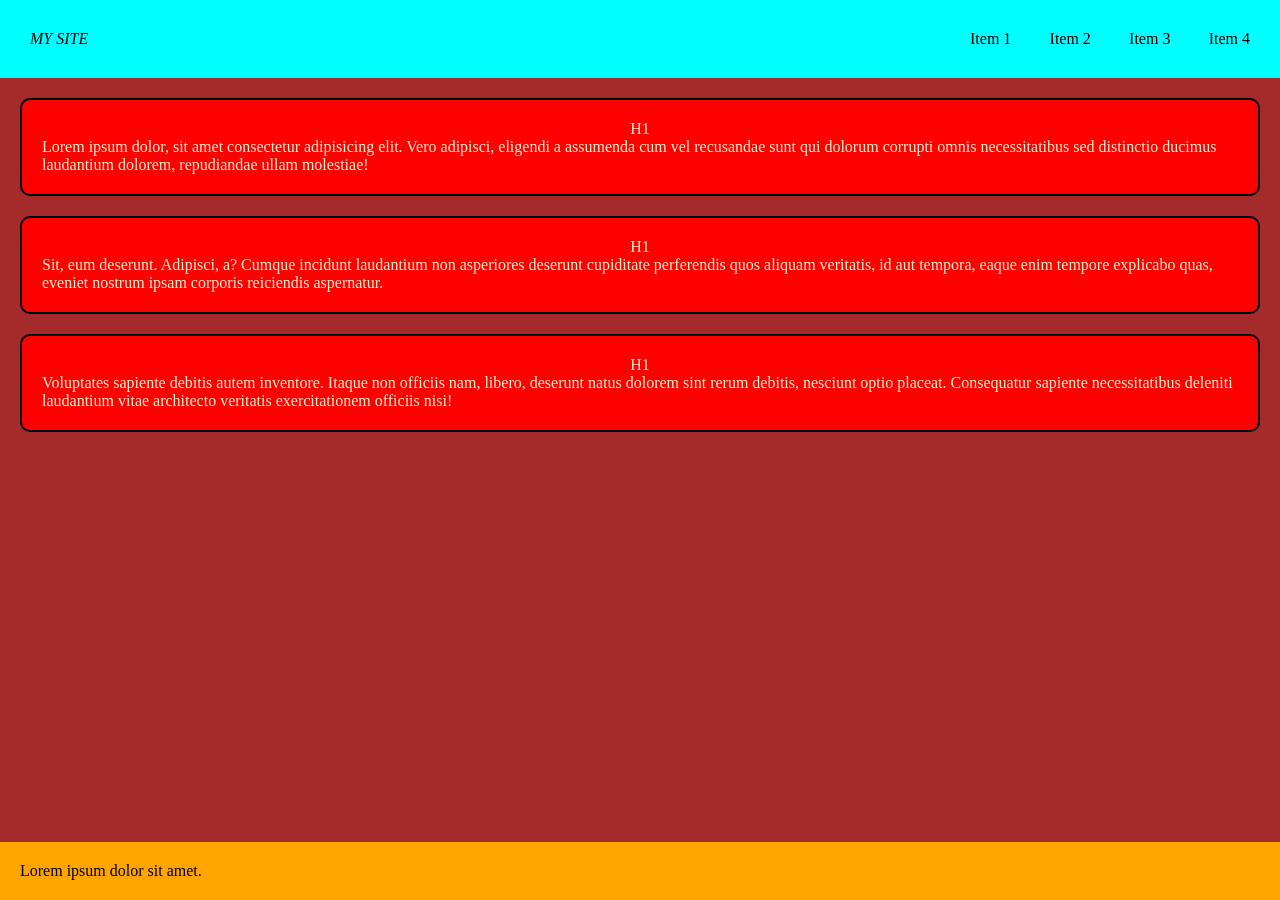
<file: index.html>
<!DOCTYPE html>
<html lang="en">

<head>
    <meta charset="UTF-8">
    <meta name="viewport" content="width=device-width, initial-scale=1.0">
    <title>Document</title>
    <link rel="stylesheet" href="./assets/styles/media.css">
    <!-- <link rel="stylesheet" href="assets/styles/screen-styles.css" media="screen"> -->
</head>

<body>
    <header class="header">
        <div class="container flex-container">
            <h1 class="logo">MY SITE</h1>
            <nav class="nav">
                <ul class="nav-list">
                    <li class="nav-list-item"><a href="#" class="link nav-link">Item 1</a></li>
                    <li class="nav-list-item"><a href="#" class="link nav-link">Item 2</a></li>
                    <li class="nav-list-item"><a href="#" class="link nav-link">Item 3</a></li>
                    <li class="nav-list-item"><a href="#" class="link nav-link">Item 4</a></li>
                </ul>
            </nav>
        </div>
    </header>

    <main>
        <div class="container">
            <article class="article">
                <h1 class="article-header">H1</h1>
                <p class="article-text">
                    Lorem ipsum dolor, sit amet consectetur adipisicing elit. Vero adipisci, eligendi a
                    assumenda cum vel recusandae sunt qui dolorum corrupti omnis necessitatibus sed distinctio ducimus
                    laudantium dolorem, repudiandae ullam molestiae!
                </p>
            </article>
            <article class="article">
                <h1 class="article-header">H1</h1>
                <p class="article-text">
                    Sit, eum deserunt. Adipisci, a? Cumque incidunt laudantium non asperiores deserunt
                    cupiditate perferendis quos aliquam veritatis, id aut tempora, eaque enim tempore explicabo quas,
                    eveniet nostrum ipsam corporis reiciendis aspernatur.
                </p>
            </article>
            <article class="article">
                <h1 class="article-header">H1</h1>
                <p class="article-text">
                    Voluptates sapiente debitis autem inventore. Itaque non officiis nam, libero,
                    deserunt natus dolorem sint rerum debitis, nesciunt optio placeat. Consequatur sapiente
                    necessitatibus
                    deleniti laudantium vitae architecto veritatis exercitationem officiis nisi!
                </p>
            </article>
        </div>
    </main>

    <footer class="footer">
        <div class="container">
            <p class="footer-text">
                Lorem ipsum dolor sit amet.
            </p>
        </div>
    </footer>

</body>

</html>
</file>
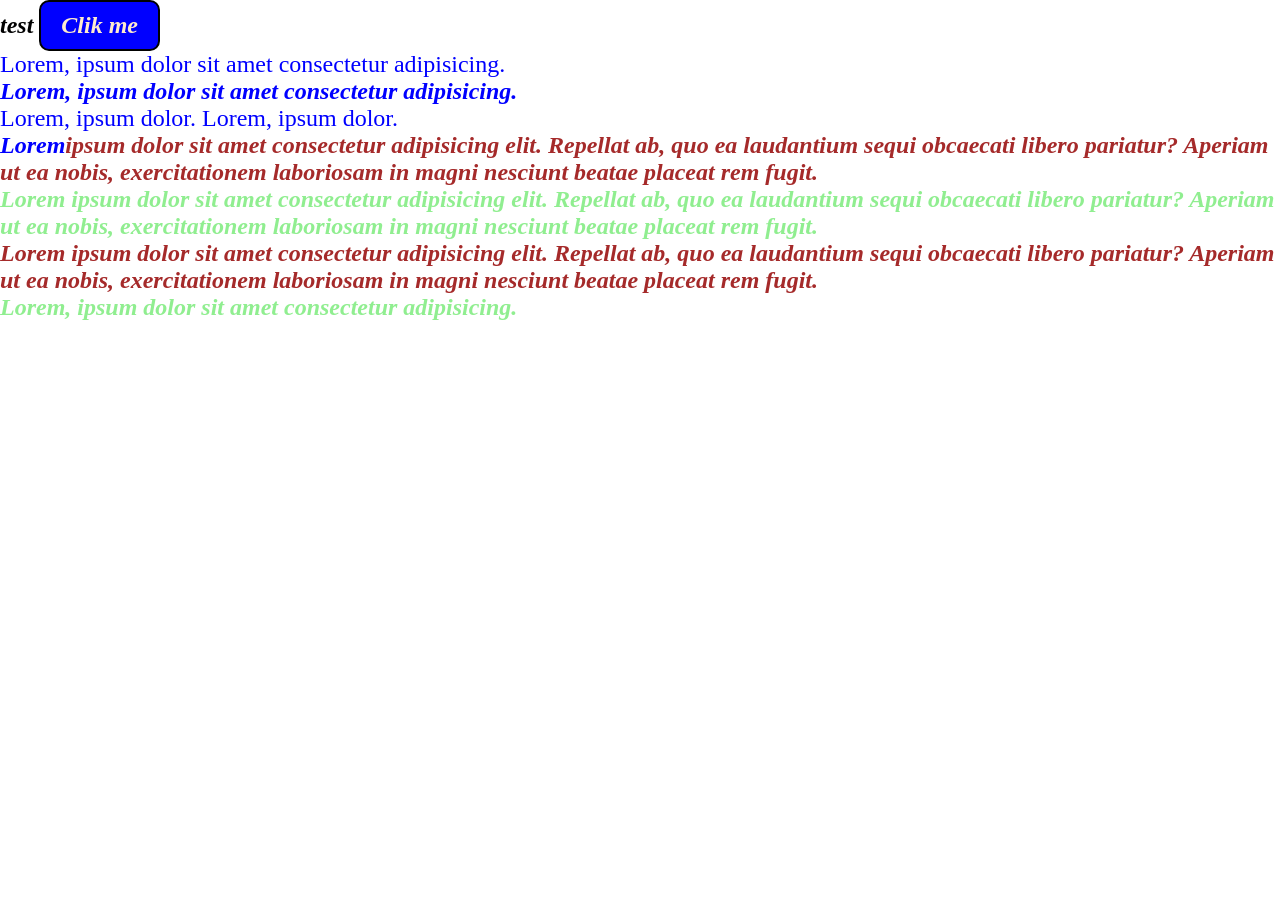
<file: pseudoclasse.html>
<!DOCTYPE html>
<html lang="en">

<head>
    <meta charset="UTF-8">
    <meta name="viewport" content="width=device-width, initial-scale=1.0">
    <link rel="stylesheet" href="assets/styles/reset.css">
    <link rel="stylesheet" href="assets/styles/pseudoclases.css">
    <link rel="stylesheet" href="assets/styles/css-vars.css">
    <title>Pseudoclases</title>

</head>

<body>
    <a class="btn" href="https://google.com">test</a>
    <button class="btn" tabindex="1">Clik me</button>
    <p class="simple">Lorem, ipsum dolor sit amet consectetur adipisicing.</p>
    <p>Lorem, ipsum dolor sit amet consectetur adipisicing.</p>
    <span class="simple">Lorem, ipsum dolor.</span>
    <span>Lorem, ipsum dolor.</span>

    <section class="interactive-section" tabindex="0">
        <p class="simple"> <span>Lorem</span>ipsum dolor sit amet consectetur adipisicing elit. Repellat ab, quo ea
            laudantium sequi
            obcaecati
            libero pariatur? Aperiam ut ea nobis, exercitationem laboriosam in magni nesciunt beatae placeat rem fugit.
        </p>
        <p class="simple">Lorem ipsum dolor sit amet consectetur adipisicing elit. Repellat ab, quo ea laudantium sequi
            obcaecati
            libero pariatur? Aperiam ut ea nobis, exercitationem laboriosam in magni nesciunt beatae placeat rem fugit.
        </p>
        <p class="simple">Lorem ipsum dolor sit amet consectetur adipisicing elit. Repellat ab, quo ea laudantium sequi
            obcaecati
            libero pariatur? Aperiam ut ea nobis, exercitationem laboriosam in magni nesciunt beatae placeat rem fugit.
        </p>
        <p class="simple">Lorem, ipsum dolor sit amet consectetur adipisicing.</p>
    </section>

</body>

</html>
</file>
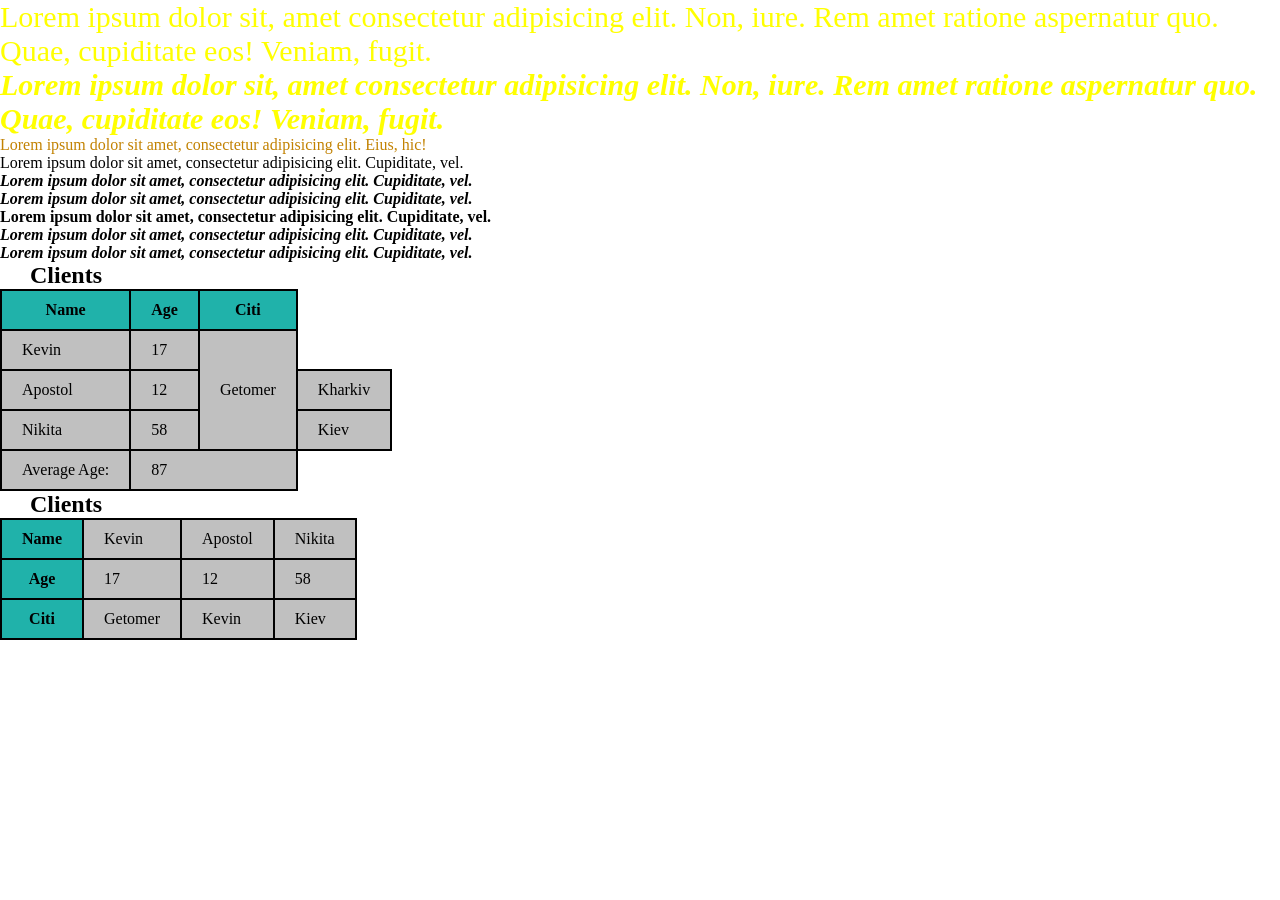
<file: selectors.html>
<!DOCTYPE html>
<html lang="en">

<head>
    <meta charset="UTF-8">
    <meta name="viewport" content="width=device-width, initial-scale=1.0">
    <link rel="stylesheet" href="./assets/styles/reset.css">
    <link rel="stylesheet" href="./assets/styles/styles.css">
    <link rel="stylesheet" href=".//assets/styles/selectors.css">

    <title>My site</title>

</head>

<body>
    <main>
        <div>
            <p>Lorem ipsum dolor sit, amet consectetur adipisicing elit. Non, iure. Rem amet ratione aspernatur quo.
                Quae, cupiditate eos! Veniam, fugit.</p>
            <p>Lorem ipsum dolor sit, amet consectetur adipisicing elit. Non, iure. Rem amet ratione aspernatur quo.
                Quae, cupiditate eos! Veniam, fugit.</p>
            <section>
                <p>Lorem ipsum dolor sit amet, consectetur adipisicing elit. Eius, hic!</p>
            </section>
        </div>

        <p>Lorem ipsum dolor sit amet, consectetur adipisicing elit. Cupiditate, vel.</p>
        <p>Lorem ipsum dolor sit amet, consectetur adipisicing elit. Cupiditate, vel.</p>
        <p>Lorem ipsum dolor sit amet, consectetur adipisicing elit. Cupiditate, vel.</p>
        <div>
            
        </div>
        <p>Lorem ipsum dolor sit amet, consectetur adipisicing elit. Cupiditate, vel.</p>
        <p>Lorem ipsum dolor sit amet, consectetur adipisicing elit. Cupiditate, vel.</p>
        <p>Lorem ipsum dolor sit amet, consectetur adipisicing elit. Cupiditate, vel.</p>
        <table>
            <caption>Clients</caption>
            <thead>
                <tr>
                    <th scope="col">Name</th>
                    <th scope="col">Age</th>
                    <th scope="col">Citi</th>
                </tr>
            </thead>

            <tbody>
                <tr>
                    <td>Kevin</td>
                    <td>17</td>
                    <td rowspan="3">Getomer</td>
                </tr>
                <tr>
                    <td>Apostol</td>
                    <td>12</td>
                    <td>Kharkiv</td>
                </tr>
                <tr>
                    <td>Nikita</td>
                    <td>58</td>
                    <td>Kiev</td>
                </tr>
            </tbody>
            <tfoot>
                <td>Average Age:</td>
                <td colspan="2">87</td>
            </tfoot>
        </table>

        <table>
            <caption>Clients</caption>
            <tr>
                <th scope="row">Name</th>
                <td>Kevin</td>
                <td>Apostol</td>
                <td>Nikita</td>
            </tr>
            <tr>
                <th scope="row">Age</th>
                <td>17</td>
                <td>12</td>
                <td>58</td>
            </tr>
            <tr>
                <th scope="row">Citi</th>
                <td>Getomer</td>
                <td>Kevin</td>
                <td>Kiev</td>
            </tr>
        </table>
    </main>

</body>

</html>
</file>
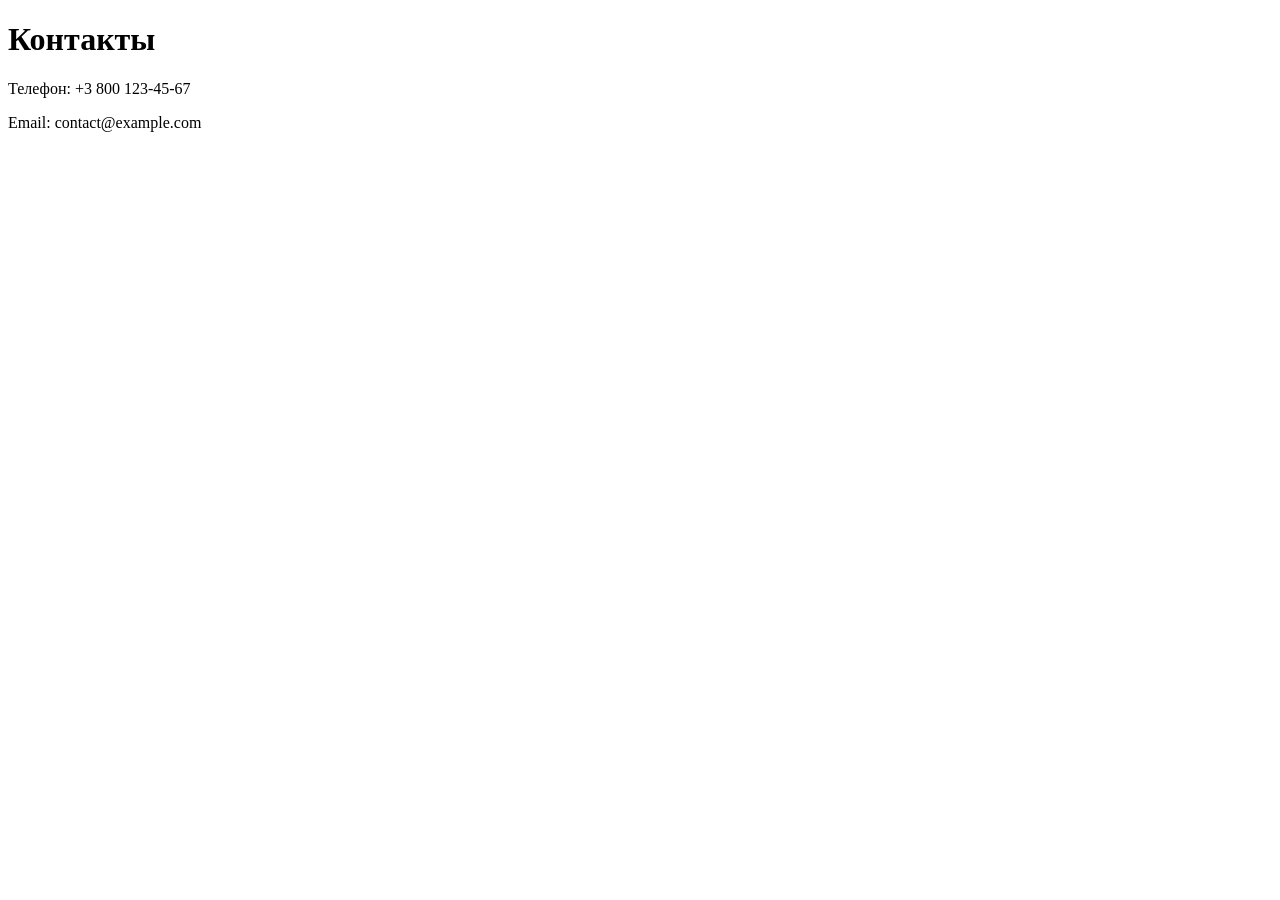
<file: assets/pages/contacts.html>
<!DOCTYPE html>
<html lang="en">

<head>
    <meta charset="UTF-8">
    <meta name="viewport" content="width=device-width, initial-scale=1.0">
    <title>Document</title>
</head>

<body>
    <h1> Контакты</h1>
    <p>Телефон: +3 800 123-45-67</p>
    <p>Email: contact@example.com</p>

</body>

</html>
</file>
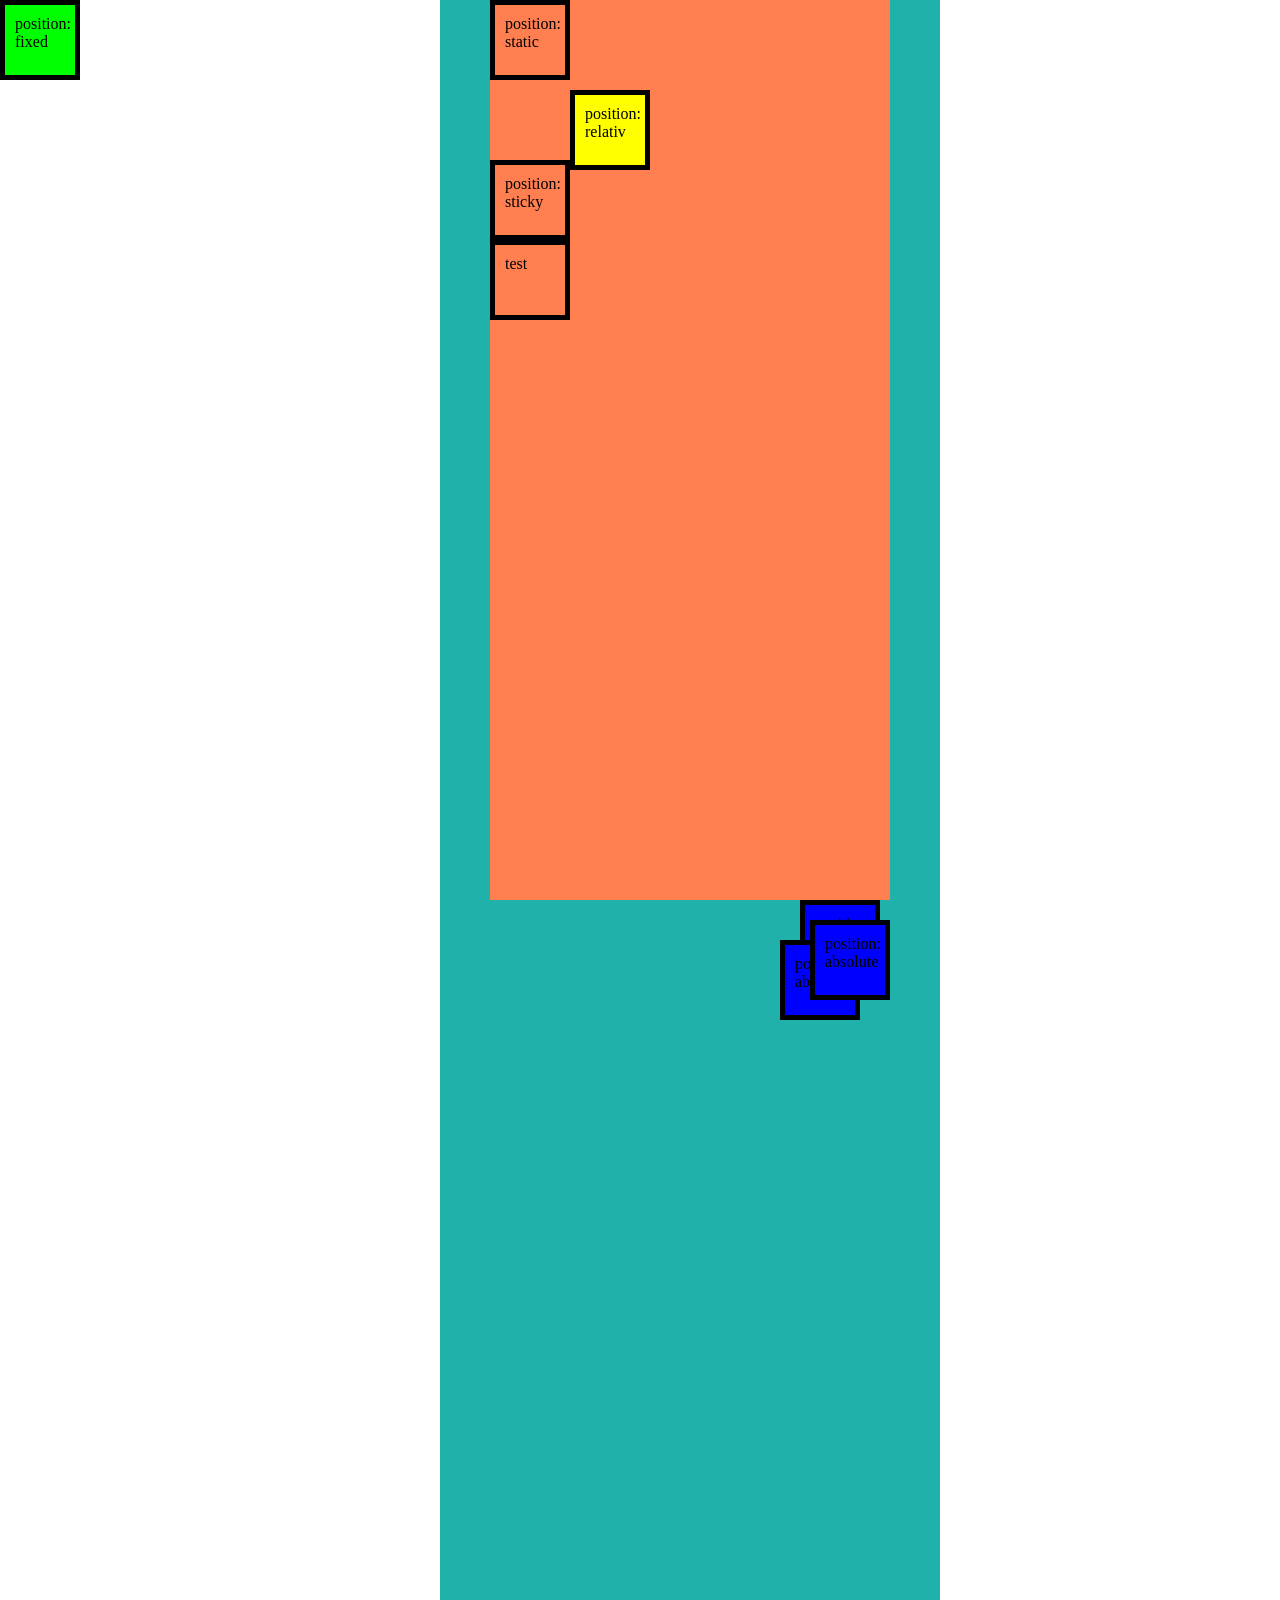
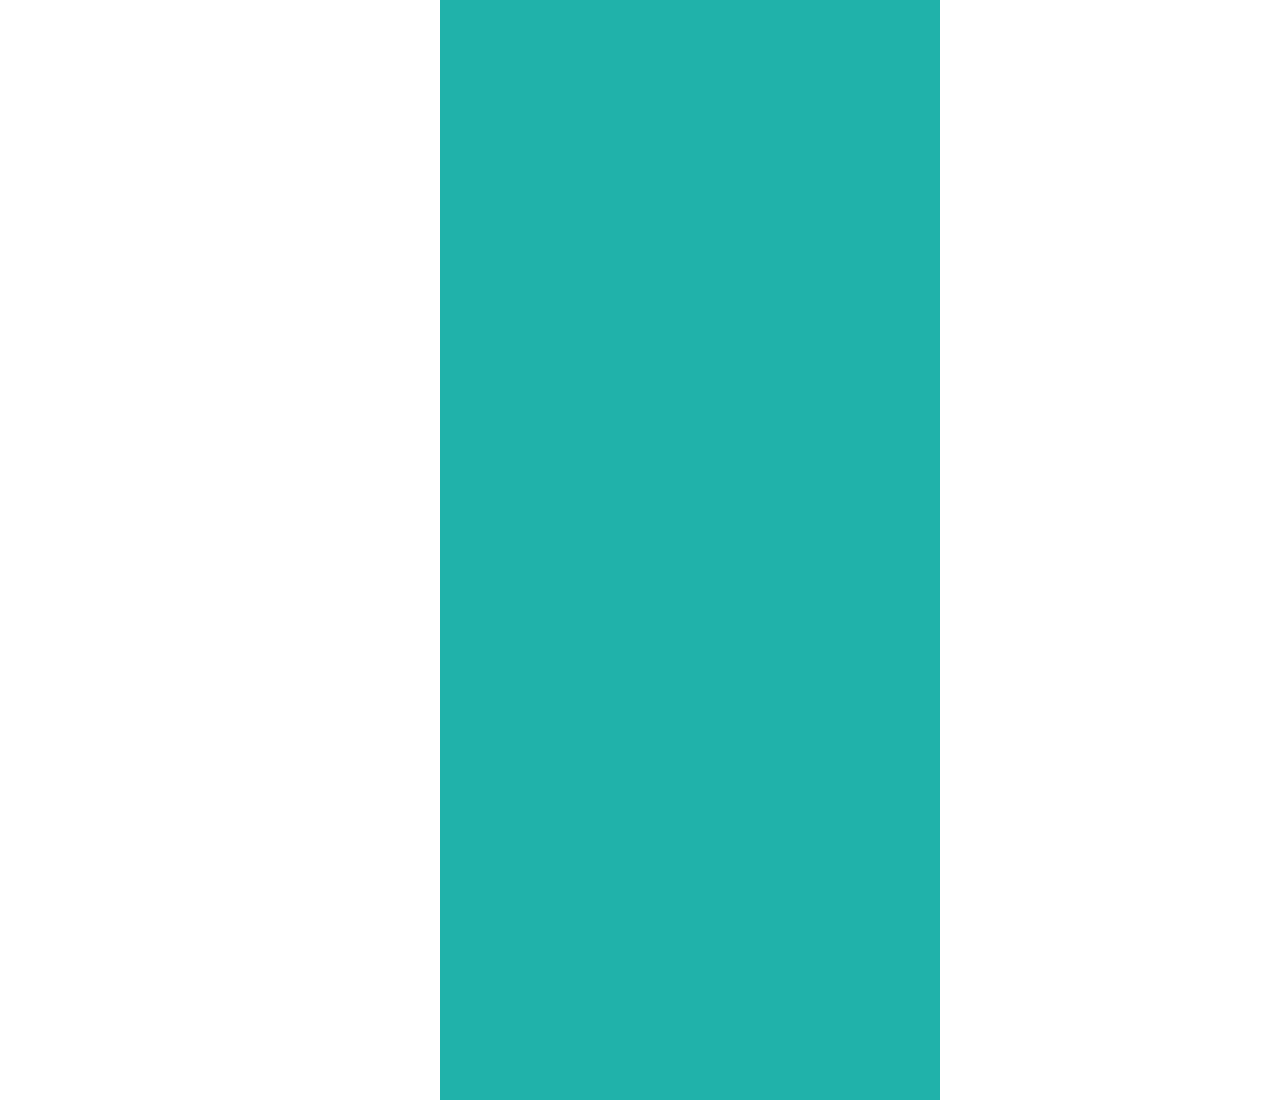
<file: assets/pages/positioning.html>
<!DOCTYPE html>
<html lang="en">

<head>
    <meta charset="UTF-8">
    <meta name="viewport" content="width=device-width, initial-scale=1.0">
    <link rel="stylesheet" href="../styles/reset.css">
    <link rel="stylesheet" href="../styles/positioning.css">
    <title>Document</title>
</head>

<body>
    <section>
        <main class="pos-relative-container-2">
            <section class="pos-relative-container">
                <div class="box pos-static">position: static</div>
                <div class="box pos-relative">position: relativ</div>
                <div class="box pos-absolute pos-1">position: absolute</div>
                <div class="box pos-absolute pos-2">position: absolute</div>
                <div class="box pos-absolute pos-3">position: absolute</div>
                <div class="box pos-fixed">position: fixed</div>
                <div class="box pos-sticky">position: sticky</div>
                <div class="box">test</div>
            </section>
        </main>

</body>

</html>
</file>
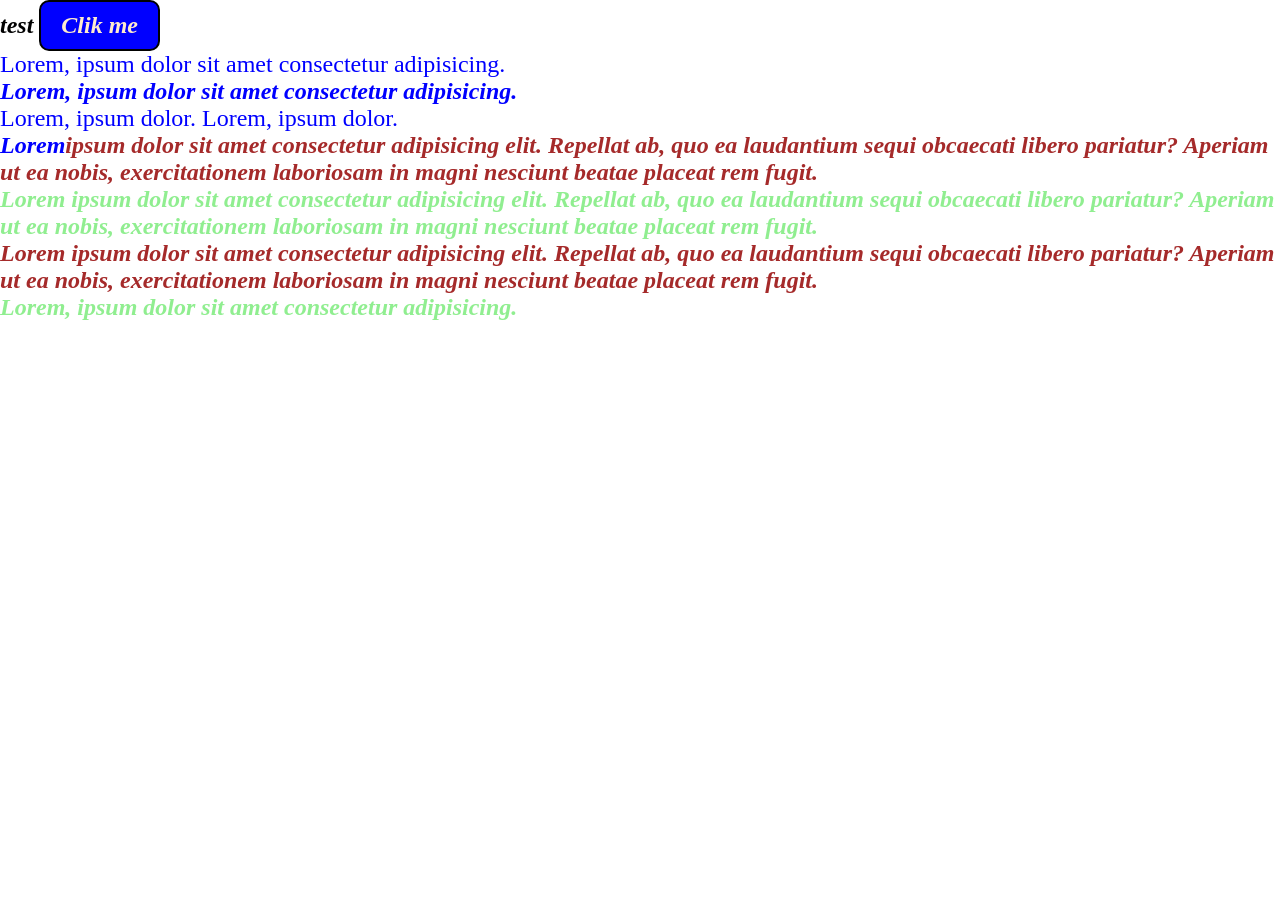
<file: assets/pages/pseudoclasse.html>
<!DOCTYPE html>
<html lang="en">

<head>
    <meta charset="UTF-8">
    <meta name="viewport" content="width=device-width, initial-scale=1.0">
    <link rel="stylesheet" href="../styles/reset.css">
    <link rel="stylesheet" href="../styles/pseudoclases.css">
    <link rel="stylesheet" href="../styles/css-vars.css">
    <title>Pseudoclases</title>

</head>

<body>
    <a class="btn" href="https://google.com">test</a>
    <button class="btn" tabindex="1">Clik me</button>
    <p class="simple">Lorem, ipsum dolor sit amet consectetur adipisicing.</p>
    <p>Lorem, ipsum dolor sit amet consectetur adipisicing.</p>
    <span class="simple">Lorem, ipsum dolor.</span>
    <span>Lorem, ipsum dolor.</span>

    <section class="interactive-section" tabindex="0">
        <p class="simple"> <span>Lorem</span>ipsum dolor sit amet consectetur adipisicing elit. Repellat ab, quo ea
            laudantium sequi
            obcaecati
            libero pariatur? Aperiam ut ea nobis, exercitationem laboriosam in magni nesciunt beatae placeat rem fugit.
        </p>
        <p class="simple">Lorem ipsum dolor sit amet consectetur adipisicing elit. Repellat ab, quo ea laudantium sequi
            obcaecati
            libero pariatur? Aperiam ut ea nobis, exercitationem laboriosam in magni nesciunt beatae placeat rem fugit.
        </p>
        <p class="simple">Lorem ipsum dolor sit amet consectetur adipisicing elit. Repellat ab, quo ea laudantium sequi
            obcaecati
            libero pariatur? Aperiam ut ea nobis, exercitationem laboriosam in magni nesciunt beatae placeat rem fugit.
        </p>
        <p class="simple">Lorem, ipsum dolor sit amet consectetur adipisicing.</p>
    </section>

</body>

</html>
</file>
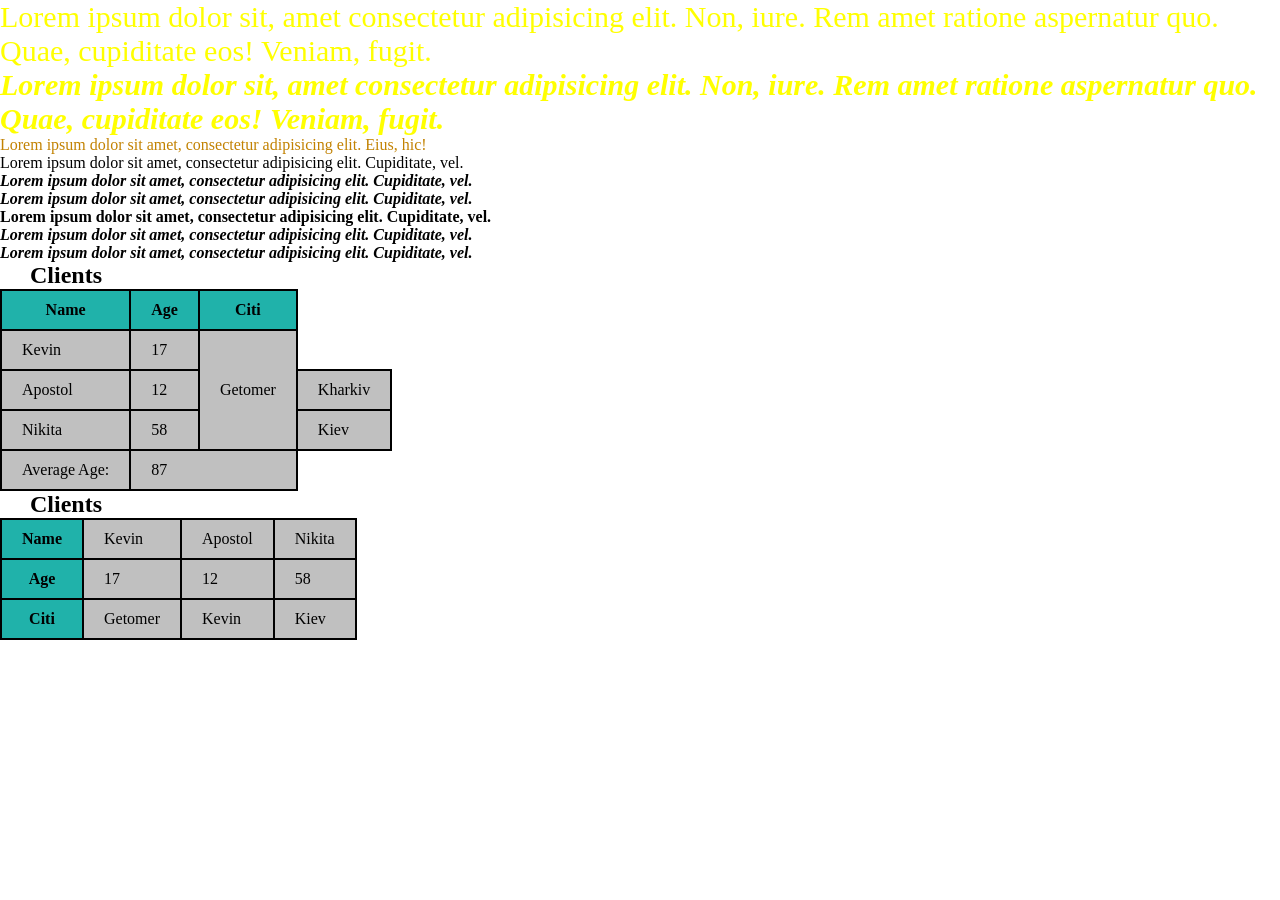
<file: assets/pages/selectors.html>
<!DOCTYPE html>
<html lang="en">

<head>
    <meta charset="UTF-8">
    <meta name="viewport" content="width=device-width, initial-scale=1.0">
    <link rel="stylesheet" href="../styles/reset.css">
    <link rel="stylesheet" href="../styles/styles.css">
    <link rel="stylesheet" href="../styles/selectors.css">

    <title>My site</title>

</head>

<body>
    <main>
        <div>
            <p>Lorem ipsum dolor sit, amet consectetur adipisicing elit. Non, iure. Rem amet ratione aspernatur quo.
                Quae, cupiditate eos! Veniam, fugit.</p>
            <p>Lorem ipsum dolor sit, amet consectetur adipisicing elit. Non, iure. Rem amet ratione aspernatur quo.
                Quae, cupiditate eos! Veniam, fugit.</p>
            <section>
                <p>Lorem ipsum dolor sit amet, consectetur adipisicing elit. Eius, hic!</p>
            </section>
        </div>

        <p>Lorem ipsum dolor sit amet, consectetur adipisicing elit. Cupiditate, vel.</p>
        <p>Lorem ipsum dolor sit amet, consectetur adipisicing elit. Cupiditate, vel.</p>
        <p>Lorem ipsum dolor sit amet, consectetur adipisicing elit. Cupiditate, vel.</p>
        <div>

        </div>
        <p>Lorem ipsum dolor sit amet, consectetur adipisicing elit. Cupiditate, vel.</p>
        <p>Lorem ipsum dolor sit amet, consectetur adipisicing elit. Cupiditate, vel.</p>
        <p>Lorem ipsum dolor sit amet, consectetur adipisicing elit. Cupiditate, vel.</p>
        <table>
            <caption>Clients</caption>
            <thead>
                <tr>
                    <th scope="col">Name</th>
                    <th scope="col">Age</th>
                    <th scope="col">Citi</th>
                </tr>
            </thead>

            <tbody>
                <tr>
                    <td>Kevin</td>
                    <td>17</td>
                    <td rowspan="3">Getomer</td>
                </tr>
                <tr>
                    <td>Apostol</td>
                    <td>12</td>
                    <td>Kharkiv</td>
                </tr>
                <tr>
                    <td>Nikita</td>
                    <td>58</td>
                    <td>Kiev</td>
                </tr>
            </tbody>
            <tfoot>
                <td>Average Age:</td>
                <td colspan="2">87</td>
            </tfoot>
        </table>

        <table>
            <caption>Clients</caption>
            <tr>
                <th scope="row">Name</th>
                <td>Kevin</td>
                <td>Apostol</td>
                <td>Nikita</td>
            </tr>
            <tr>
                <th scope="row">Age</th>
                <td>17</td>
                <td>12</td>
                <td>58</td>
            </tr>
            <tr>
                <th scope="row">Citi</th>
                <td>Getomer</td>
                <td>Kevin</td>
                <td>Kiev</td>
            </tr>
        </table>
    </main>

</body>

</html>
</file>
<file: assets/styles/media.css>
@import "reset.css";

.header {
    background-color: aqua;
    color: black;
    padding: 20px;

}

.flex-container {
    display: flex;
    justify-content: space-between;
    flex-wrap: wrap;
    align-items: center;
}

.logo,
.nav {
    margin: 10px;
}

.logo {
    margin-right: 10px;
}

.container {
    max-width: 1600px;
    margin: 0 auto;
}

.nav-list {
    display: flex;
    justify-content: space-between;
    min-width: 280px;
}

body {
    display: flex;
    flex-direction: column;
    min-height: 100vh;
    /* justify-content: space-between; */
}

main {
    flex-grow: 1;
    background-color: brown;
    padding: 20px;
}

.article {
    border: 2px solid black;
    border-radius: 10px;
    padding: 20px;
    background-color: bisque;
}

.article+.article {
    margin-top: 20px;
}


.article-header {
    text-align: center;
}

.footer {
    background-color: orange;
    padding: 20px;
}

@media screen {
    .logo {
        font-style: italic;
    }
}

@media screen and (min-width: 800px),
print {
    .article {
        background-color: red;
        color: blanchedalmond;
    }
}

@media screen and (max-width: 2440px) and (min-width: 1600px) and (orientation: landscape) {
    .article {
        font-size: 2rem;
        font-weight: bold;
    }
}
</file>
<file: assets/styles/screen-styles.css>
:root {
    font-size: 16px;
}

.logo {
    font-size: 2.5rem;
    font-style: italic;
}

.article-header {
    font-size: 1rem;
    color: red;
    font-weight: bold;
}
</file>
<file: assets/styles/pseudoclases.css>
/*
selector:pseudoclass
*/

:root {
    font-size: 24px;
}

body :not(.simple, span, body) {
    font-style: italic;
    font-weight: bold;
}

button {
    background-color: blue;
    color: blanchedalmond;
    border: 2px solid black;
    border-radius: 10px;
    padding: 10px 20px;
}

.btn:hover {
    color: blue;
    background-color: blanchedalmond;
}

.btn:active {
    color: red;
}

.btn:focus {
    border-color: red;
    outline: none;
}

.interactive-section:focus {
    background-color: aquamarine;
}

.interactive-section p:first-child {
    color: red;
}

.interactive-section p:last-child {
    color: purple;
}

/* .interactive-section p:nth-child(2n) {
    color: lightgreen;
} */
.interactive-section p:nth-child(even) {
    color: lightgreen;
}

/* .interactive-section p:nth-child(2n + 1) {
    color: brown;
} */

.interactive-section p:nth-child(odd) {
    color: brown;
}

/* 
.interactive-section p:nth-child(2),
.interactive-section p:nth-child(4),
.interactive-section p:nth-child(5),
.interactive-section p:nth-child(8), {
    color: lightgreen;
} */
</file>
<file: assets/styles/css-vars.css>
:root {
    --text-color: blue;
    --font-size: 16px;
}

p {
    color: var(--text-color);
}

span {
    color: var(--text-color);
}
</file>
<file: assets/styles/styles.css>
* {
    /* учитываем рамку и внутренний отступ в ширину и высоту блока */
    box-sizing: border-box;
    /* margin: 0;
    padding: 0; */
}

/* 
vh - viewport height
vw - viewport width

1vmin - 1% от минимальной стороны вьюпорта
1vmax - 1%  от максимальной стороны вьюпорта
*/

ul {
    /*
        это универсальное сокращенное свойство (shorthand),
        которое позволяет задать все параметры маркера списка за один раз
        list-style
        
        задаёт внешний вид маркера (точки, цифры или буквы) для элементов списка
        list-style-type

        определяет положение маркера или цифры относительно текста в элементах списка
        list-style-position

        устанавливает графическое изображение в качестве маркера для элементов списка
        list-style-image */

    /* list-style: '\00AE' inside;
    list-style: url('https: //ru.wikipedia.org/wiki/%D0%A4%D0%B0%D0%B9%D0%BB:Christos_Acheiropoietos.jpg') */

    list-style-type: none;
}

h1 {
    font-size: 60px;
    font-weight: bold;
}

table {
    border-collapse: collapse;
}

caption {
    font-weight: bold;
    font-size: 24px;
    text-align: left;
    text-indent: 30px;
}

td {
    padding: 10px 20px;
    border: 2px solid black;
    background-color: silver;

}

th {
    padding: 10px 20px;
    border: 2px solid black;
    background-color: lightseagreen;
}
</file>
<file: assets/styles/selectors.css>
[title] {
    color: red;
}

[href="https//google.com"] {
    background-color: lightblue;
    color: green;
}

[title*="test"] {
    color: blueviolet;
}

[title^="start"] {
    background-color: blue;
}

[title$="end"] {
    background-color: aqua;
}

a[href="https//google.com"][title]#first.class1.class2 {
    background-color: darkkhaki;
    color: white;
}

div p {
    color: rgb(194, 130, 2);
}

div>p,
div>p>a {
    font-size: 30px;
    color: yellow;
}

p~p {
    font-weight: bold;
}

p+p {
    font-style: italic;
}
</file>
<file: assets/styles/positioning.css>
* {
    box-sizing: border-box;
    margin: 0;
    padding: 0;
}

a {
    text-decoration: none;
    color: inherit;
}

main {
    width: 500px;
    margin: 0 auto;
    background-color: lightseagreen;
    height: 300vh;
}

section {
    width: 400px;
    margin: 0 auto;
    background-color: coral;
    height: 100vh;
}

.box {
    --size: 80px;
    border: 5px solid black;
    padding: 10px;
    width: var(--size);
    height: var(--size);
}

.pos-static {
    position: static;
}

.pos-relative {
    position: relative;
    background-color: yellow;
    top: 10px;
    left: var(--size);
}

.pos-relative-container,
.pos-relative-container-2 {
    position: relative;
}

.pos-absolute {
    position: absolute;
    bottom: -100px;
    right: 0;
    background-color: blue;
}

.pos-fixed {
    /* width: initial;
    height: initial; */
    position: fixed;
    background-color: lime;
    /* left: 50%;
    transform: translateX(-50%); */
    left: 0;
    right: 0;
    top: 0;
    /* bottom: 0; */
}

.pos-sticky {
    position: sticky;
    top: 40px;
    left: 30px;
}

.pos-1 {
    bottom: -100px;
    right: 0;
    z-index: 10;
}

.pos-2 {
    bottom: -80px;
    right: 10px;
}

.pos-3 {
    bottom: -120px;
    right: 30px;
}
</file>
